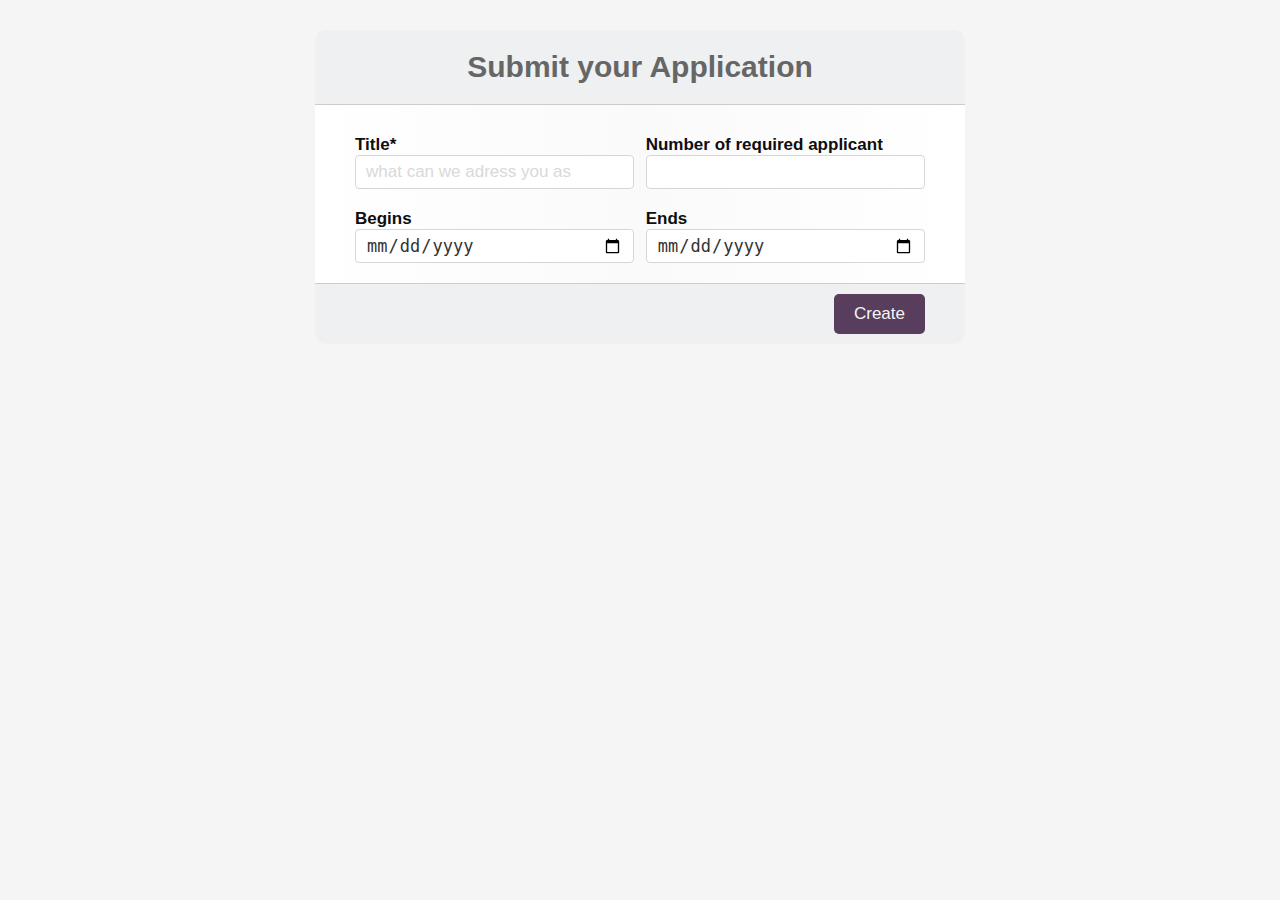
<file: org/form.html>
<!DOCTYPE html>
<html>
  <head>
    <meta charset="utf-8">
    <title>Coding4Integrity</title>
    <link rel="stylesheet" href="style.css">
  </head>
  <body class="body">
    <form class="signup-form" action="/register" method="post">

    
      <div class="form-header">
        <h1>Submit your Application</h1>
      </div>

      
      <div class="form-body">

      
        <div class="horizontal-group">
          <div class="form-group left">
            <label for="firstname" class="label-title">Title*</label>
            <input type="text" id="firstname" class="form-input" placeholder="what can we adress you as"/>
          </div>
          <div class="form-group right">
            <label for="lastname" class="label-title" min="0"  max="100">Number of required applicant </label>
            <input type="Number" id="Number" class="form-input" placeholder="" />

        </div>
        <div class="horizontal-group">
            <div class="form-group left">
              <label for="firstname" class="label-title">Begins</label>
              <input type="date" id="firstname" class="form-input" placeholder="" required="required" />
            </div>
            <div class="form-group right">
              <label for="lastname" class="label-title">Ends</label>
              <input type="date" id="Number" class="form-input" placeholder="" />
            </div>
          </div>
          </div>
        </div>

       
       

      <!-- form-footer -->
      <div class="form-footer">
        <button type="submit" class="btn">Create</button>
      </div>

    </form>

  
    

  </body>
</html>
</file>
<file: org/style.css>
body {
  background:whitesmoke;
}

.signup-form {
  font-family: "Roboto", sans-serif;
  width:650px;
  margin:30px auto;
  background:linear-gradient(to right, #ffffff 0%, #fafafa 50%, #ffffff 99%);
  border-radius: 10px;
}

/*---------------------------------------*/
/* Form Header */
/*---------------------------------------*/
.form-header  {
  background-color: #EFF0F1;
  border-top-left-radius: 10px;
  border-top-right-radius: 10px;
}

.form-header h1 {
  font-size: 30px;
  text-align:center;
  color:#666;
  padding:20px 0;
  border-bottom:1px solid #cccccc;
}

/*---------------------------------------*/
/* Form Body */
/*---------------------------------------*/
.form-body {
  padding:10px 40px;
  color:#666;
}

.form-group{
  margin-bottom:20px;
}

.form-body .label-title {
  color:#0f0e0f;
  font-size: 17px;
  font-weight: bold;
}

.form-body .form-input {
    font-size: 17px;
    box-sizing: border-box;
    width: 100%;
    height: 34px;
    padding-left: 10px;
    padding-right: 10px;
    color: #333333;
    text-align: left;
    border: 1px solid #d6d6d6;
    border-radius: 4px;
    background: white;
    outline: none;
}



.horizontal-group .left{
  float:left;
  width:49%;
}

.horizontal-group .right{
  float:right;
  width:49%;
}

input[type="file"] {
  outline: none;
  cursor:pointer;
  font-size: 17px;
}

#range-label {
  width:15%;
  padding:5px;
  background-color: #5c3b77;
  color:white;
  border-radius: 5px;
  font-size: 17px;
  position: relative;
  top:-8px;
}


::-webkit-input-placeholder  {
  color:#d9d9d9;
}

/*---------------------------------------*/
/* Form Footer */
/*---------------------------------------*/
.signup-form .form-footer  {
  background-color: #EFF0F1;
  border-bottom-left-radius: 10px;
  border-bottom-right-radius: 10px;
  padding:10px 40px;
  text-align: right;
  border-top: 1px solid #cccccc;
  clear:both;
}

.form-footer span {
  float:left;
  margin-top: 10px;
  color:#999;  
  font-style: italic;
  font-weight: thin;
}

.btn {
   display:inline-block;
   padding:10px 20px;
   background-color: #583d5c;
   font-size:17px;
   border:none;
   border-radius:5px;
   color:whitesmoke;
   cursor:pointer;
}

.btn:hover {
  background-color: #231925;
  color:white;
}
</file>
